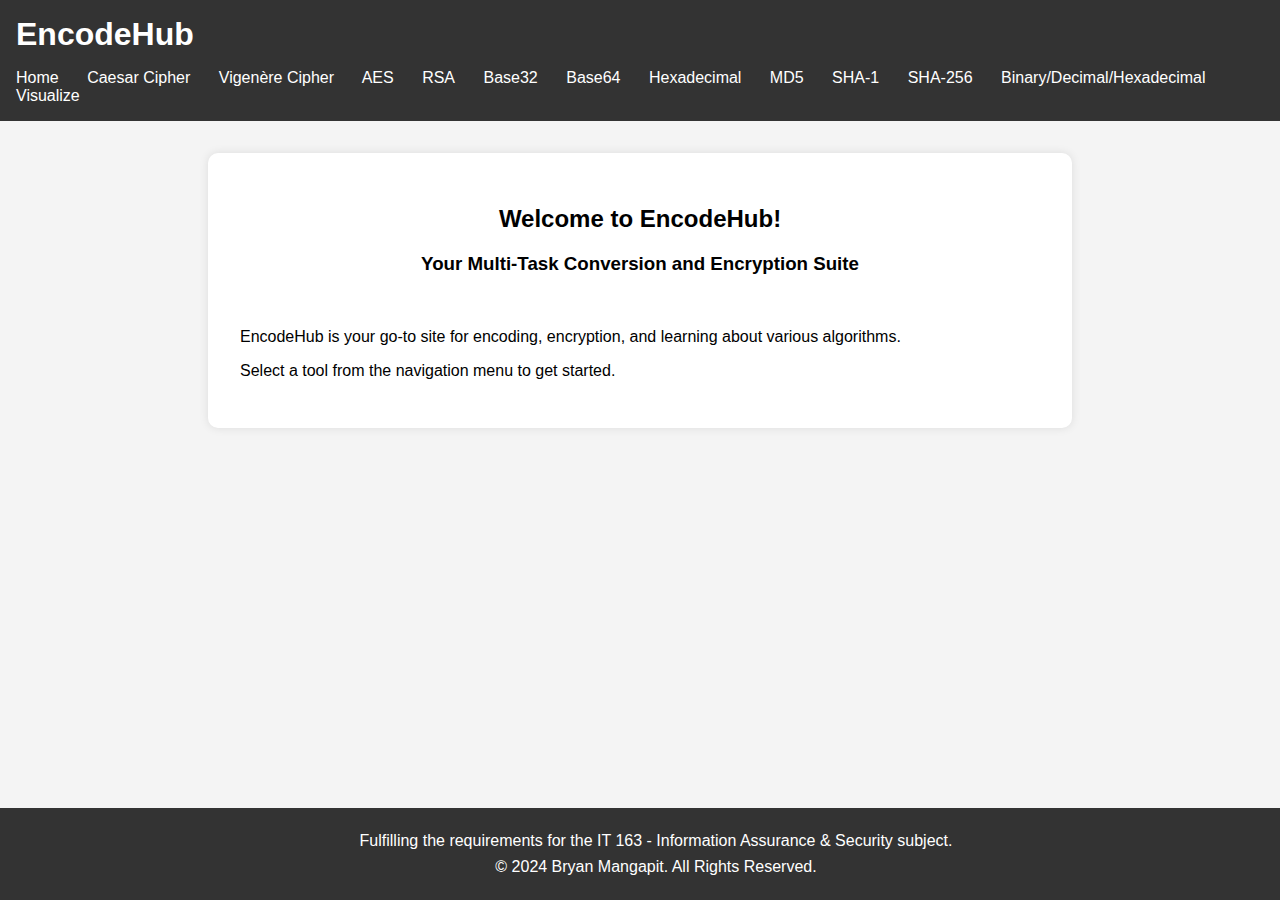
<file: index.html>
<!DOCTYPE html>
<html lang="en">

<head>
	<meta charset="UTF-8">
	<meta name="viewport" content="width=device-width, initial-scale=1.0">
	<title>EncodeHub - Home</title>
	<link rel="stylesheet" href="styles.css">
</head>

<body>
	
	<div id="header"></div>	
	<main>
		<h2>Welcome to EncodeHub!</h2>
		<h3>Your Multi-Task Conversion and Encryption Suite</h3>
		<br>
		<p>EncodeHub is your go-to site for encoding, encryption, and learning about various algorithms.</p>
		<p>Select a tool from the navigation menu to get started.</p>
	</main>

	<div id="footer"></div>
	
	<script>
        fetch('layout/header.php')
            .then(response => response.text())
            .then(data => {
                document.getElementById('header').innerHTML = data;
            })
            .catch(error => {
                console.error('Error fetching the header:', error);
            });

		fetch('layout/footer.php')
            .then(response => response.text())
            .then(data => {
                document.getElementById('footer').innerHTML = data;
            })
            .catch(error => {
                console.error('Error fetching the header:', error);
            });
			
	</script>
</body>

</html>
</file>
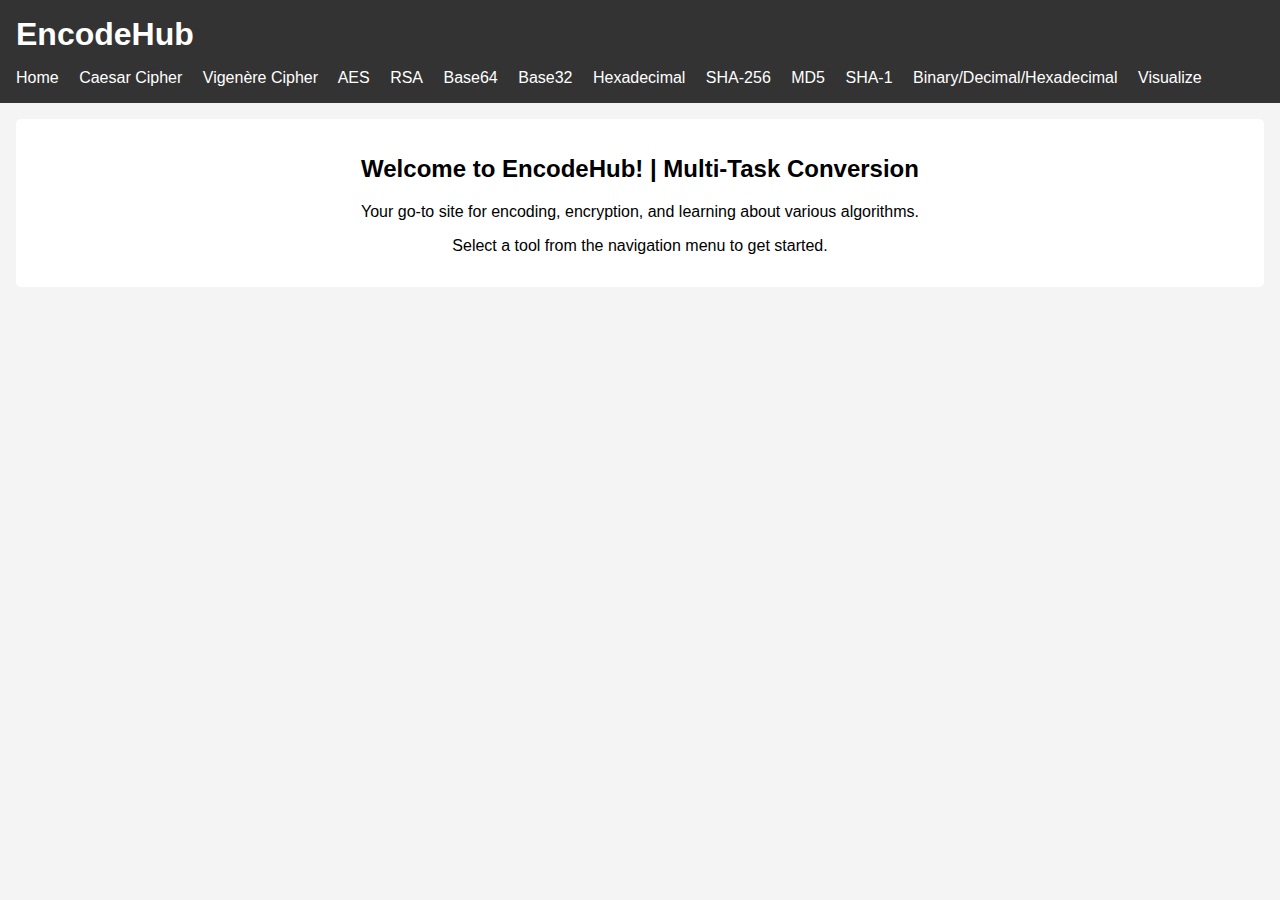
<file: public/index.html>
<!DOCTYPE html>
<html lang="en">

<head>
	<meta charset="UTF-8">
	<meta name="viewport" content="width=device-width, initial-scale=1.0">
	<title>EncodeHub - Home</title>
	<link rel="stylesheet" href="styles/styles.css">
</head>

<body>
	
	<div id="header"></div>
	<main>
		<h2>Welcome to EncodeHub! | Multi-Task Conversion</h2>
		<p>Your go-to site for encoding, encryption, and learning about various
			algorithms.</p>
		<p>Select a tool from the navigation menu to get started.</p>
	</main>
	
	<script>
        fetch('layout/header.php')
            .then(response => response.text())
            .then(data => {
                document.getElementById('header').innerHTML = data;
            })
            .catch(error => {
                console.error('Error fetching the header:', error);
            });
	</script>
</body>

</html>
</file>
<file: styles.css>
body {
    font-family: Arial, sans-serif;
    margin: 0;
    padding: 0;
    background-color: #f4f4f4;
}

header {
	background-color: #333;
	color: white;
	padding: 1rem;
}

header h1 {
	margin: 0;
}

nav {
	margin-top: 1rem;
}

nav a {
	color: white;
	text-decoration: none;
	margin-right: 1.5rem;
}

main {
    padding: 2rem;
    background-color: white;
    margin: 2rem auto;
    border-radius: 10px;
    max-width: 800px;
    box-shadow: 0 0 10px rgba(0, 0, 0, 0.1);
}

h2, h3 {
    text-align: center;
}

footer {
    background-color: #333;
    color: white;
    text-align: center;
    padding: 1rem;
    position: fixed;
    left: 0;
    bottom: 0;
    width: 100%;
}

.footer p {
    margin: 0.5rem 0;
}
</file>
<file: public/styles/styles.css>
body {
	font-family: Arial, sans-serif;
	margin: 0;
	padding: 0;
	background-color: #f4f4f4;
}

header {
	background-color: #333;
	color: white;
	padding: 1rem;
}

header h1 {
	margin: 0;
}

nav {
	margin-top: 1rem;
}

nav a {
	color: white;
	text-decoration: none;
	margin-right: 1rem;
}

main {
	padding: 1rem;
	background-color: white;
	margin: 1rem;
	border-radius: 5px;
	text-align: center;
}

form {
	margin-top: 1rem;
}

label {
	display: block;
	margin-bottom: 0.5rem;
}

textarea,
input[type="number"],
select {
	width: 100%;
	padding: 0.5rem;
	margin-bottom: 1rem;
}

button {
	padding: 0.5rem 1rem;
	background-color: #333;
	color: white;
	border: none;
	cursor: pointer;
}

button:hover {
	background-color: #555;
}

#result {
	margin-top: 1rem;
}

#result h3 {
	margin-top: 0;
}
</file>
